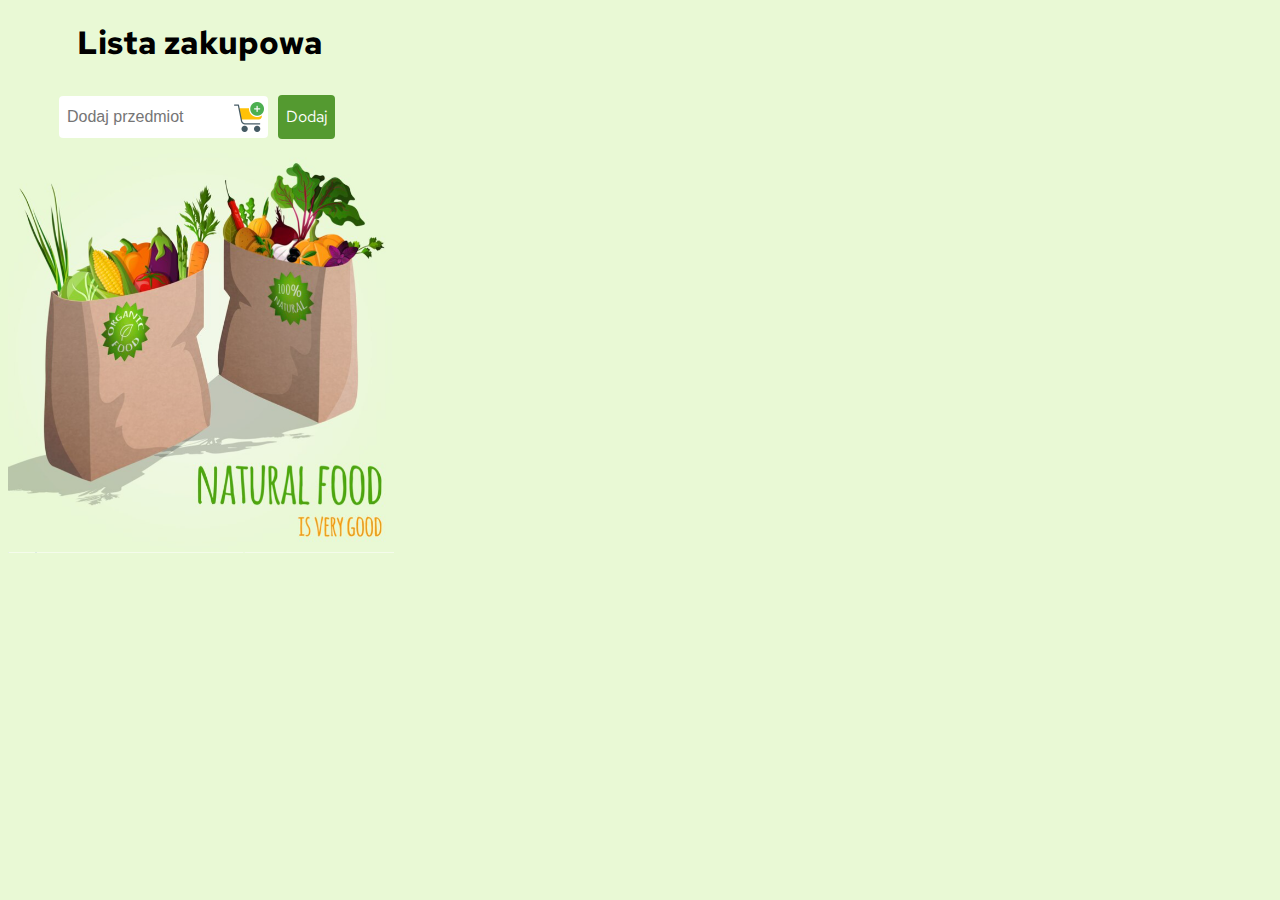
<file: index.html>
<!DOCTYPE html>
<html lang="en">
<head>
  <meta charset="UTF-8">
  <meta name="viewport" content="width=device-width, initial-scale=1.0">
  <title>Document</title>
  <!-- font -->
  <link rel="preconnect" href="https://fonts.googleapis.com">
  <link rel="preconnect" href="https://fonts.gstatic.com" crossorigin>
  <link href="https://fonts.googleapis.com/css2?family=Cormorant+Garamond:ital,wght@0,300;0,400;0,500;0,600;0,700;1,300;1,400;1,500;1,600;1,700&family=League+Spartan:wght@100..900&family=Patrick+Hand&family=Playpen+Sans&family=Red+Hat+Text:ital,wght@0,300..700;1,300..700&display=swap" rel="stylesheet">
  <!-- styling -->
  <link rel="stylesheet" href="lista-zakupowa.css">
</head>
<body>
  <div class="main-container">
    <h1>Lista zakupowa</h1>
    <div class="input-line">
      <div class="input-container js-input-container">
        <input class="add-element-js add-element-css" placeholder="Dodaj przedmiot">
      </div>
      <button class="add-element-btn-js add-element-btn-css">Dodaj</button>
    </div>
    <div class="shopping-list-js"></div>
   <img class="background-img" src="img-container/shoppinglist4.png" alt="grocerys">
  </div>
 <script src="listazakupowa.js"></script>
</body>
</html>
</file>
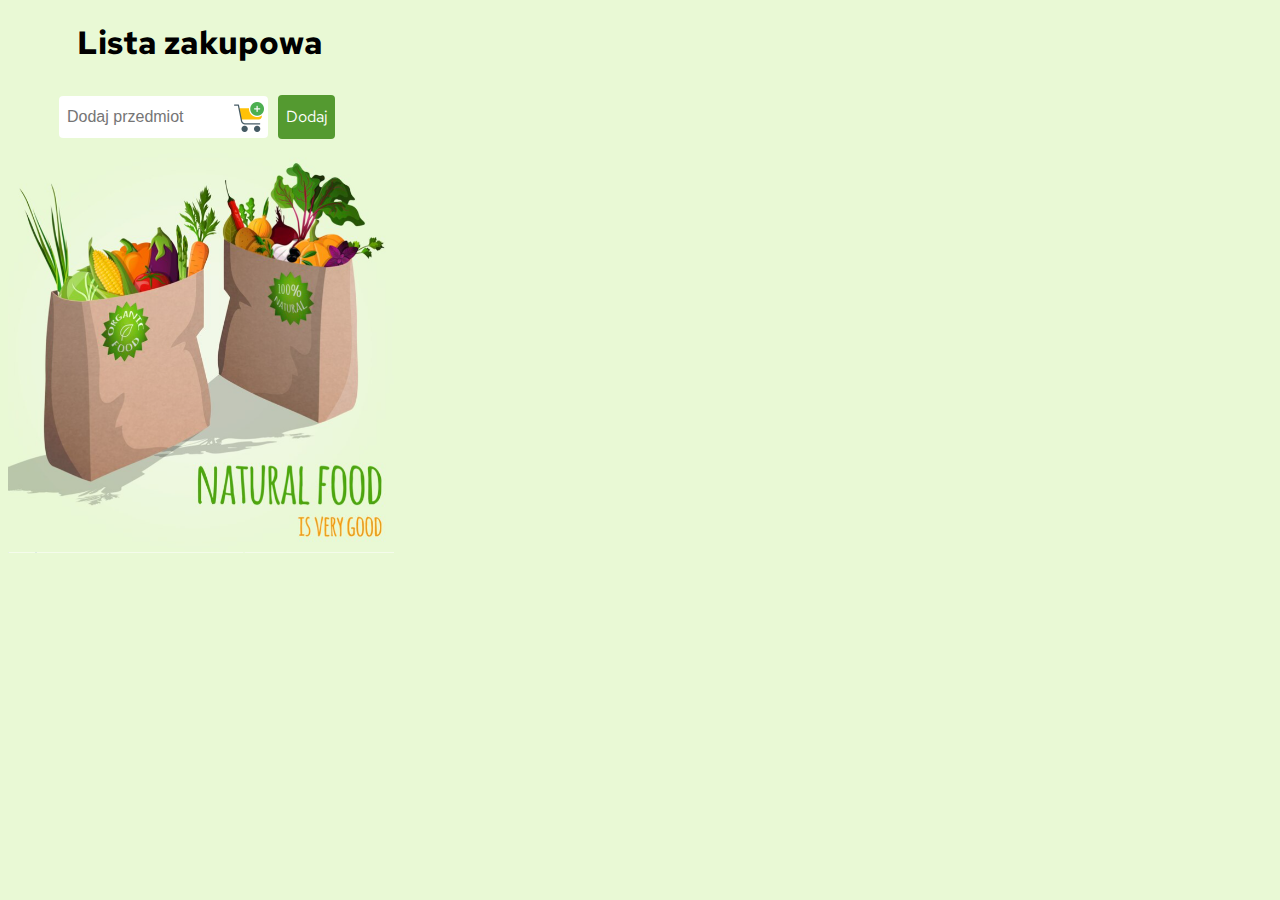
<file: listazakupowa.html>
<!DOCTYPE html>
<html lang="en">
<head>
  <meta charset="UTF-8">
  <meta name="viewport" content="width=device-width, initial-scale=1.0">
  <title>Document</title>
  <!-- font -->
  <link rel="preconnect" href="https://fonts.googleapis.com">
  <link rel="preconnect" href="https://fonts.gstatic.com" crossorigin>
  <link href="https://fonts.googleapis.com/css2?family=Cormorant+Garamond:ital,wght@0,300;0,400;0,500;0,600;0,700;1,300;1,400;1,500;1,600;1,700&family=League+Spartan:wght@100..900&family=Patrick+Hand&family=Playpen+Sans&family=Red+Hat+Text:ital,wght@0,300..700;1,300..700&display=swap" rel="stylesheet">
  <!-- styling -->
  <link rel="stylesheet" href="lista-zakupowa.css">
</head>
<body>
  <div class="main-container">
    <h1>Lista zakupowa</h1>
    <div class="input-line">
      <div class="input-container js-input-container">
        <input class="add-element-js add-element-css" placeholder="Dodaj przedmiot">
      </div>
      <button class="add-element-btn-js add-element-btn-css">Dodaj</button>
    </div>
    <div class="shopping-list-js"></div>
   <img class="background-img" src="/img-container/shoppinglist4.png" alt="grocerys">
  </div>
 <script src="listazakupowa.js"></script>
</body>
</html>
</file>
<file: lista-zakupowa.css>
body{
  margin: 0;
  padding: 0;
  font-family: "Red Hat Text", sans-serif;
  background-color: #e9f9d5;
  width: 400px;
}

h1{
  text-align: center;
}

.main-container{
  width: 96%;
  margin: 5px 2%;
}

.input-container{
  margin: 10px 0 ;
  padding: 0;
}

.add-element-css{
  width: 90%;
  padding: 12px 8px;
  border: none;
  border-radius: 4px;
  font-size: 16px;
  cursor: url('icon-img/bought-smaller.png');
  background-image: url('icon-img/add-smaller.png');
  background-repeat: no-repeat;
  background-position: 98%;
  border: none;
}

.background-img{
  height: 400px;
}

.shopping-list{
  color: rgb(3, 40, 3);
  font-weight: bold;
  font-size: 20px;
}

.list-line,
.input-line{
  display: grid;
  grid-template-columns: 10% 65% 20%;
  column-gap: 5px;
  row-gap: 5px;
  margin: 5px 4%;
  align-items: center ;
  justify-self: center;
  cursor: url('icon-img/bought-smaller.png');
}

.input-line{
  grid-template-columns: 76% 20%;
}

.add-element-btn-css,
.button-reset{
  font: inherit;
  border: none;
  border-radius: 4px;
  color: #fff;
  transition: .5s ease-in-out;
}

.add-element-btn-css{
  background-color: #549a30;
  height:70%;
  cursor: cell;
  cursor: url('icon-img/lista\ zakupowa.png');
}

.button-reset{
  background-color: #67be1d;
  height:80%;
  cursor: url('icon-img/bought-smaller.png');
}

.add-element-btn-css:hover{
  background-color: #fd9c16;;
}

.button-reset:hover{
  background-color: #eaa938;
  cursor: url('icon-img/bought-smaller.png');
  cursor: pointer;
}

.button-reset:focus{
  background-color: #fd9c16;
}

.css-check-box{
  height: 20px;
  width: 20px;
  border: 4px solid   #67be1d;
  border-radius: 4px;
  background-color:#fff;
  background-size:contain;
  background-repeat: no-repeat;
  background-position: center;
}

.ccs-chekmark{
  background-image: url('img-container/check\ \(1\).png');
  background-size: contain;
  background-repeat: no-repeat;
  background-position: center;
}

.css-checked-box{
  width:40px;
  height:40px;
  background-image:url('img-container/icons8-check-mark-button-96.png');
  border:none;
  background-size: cover;
  background-repeat: no-repeat;
  background-position: center;
  background-color: transparent;
}
</file>
